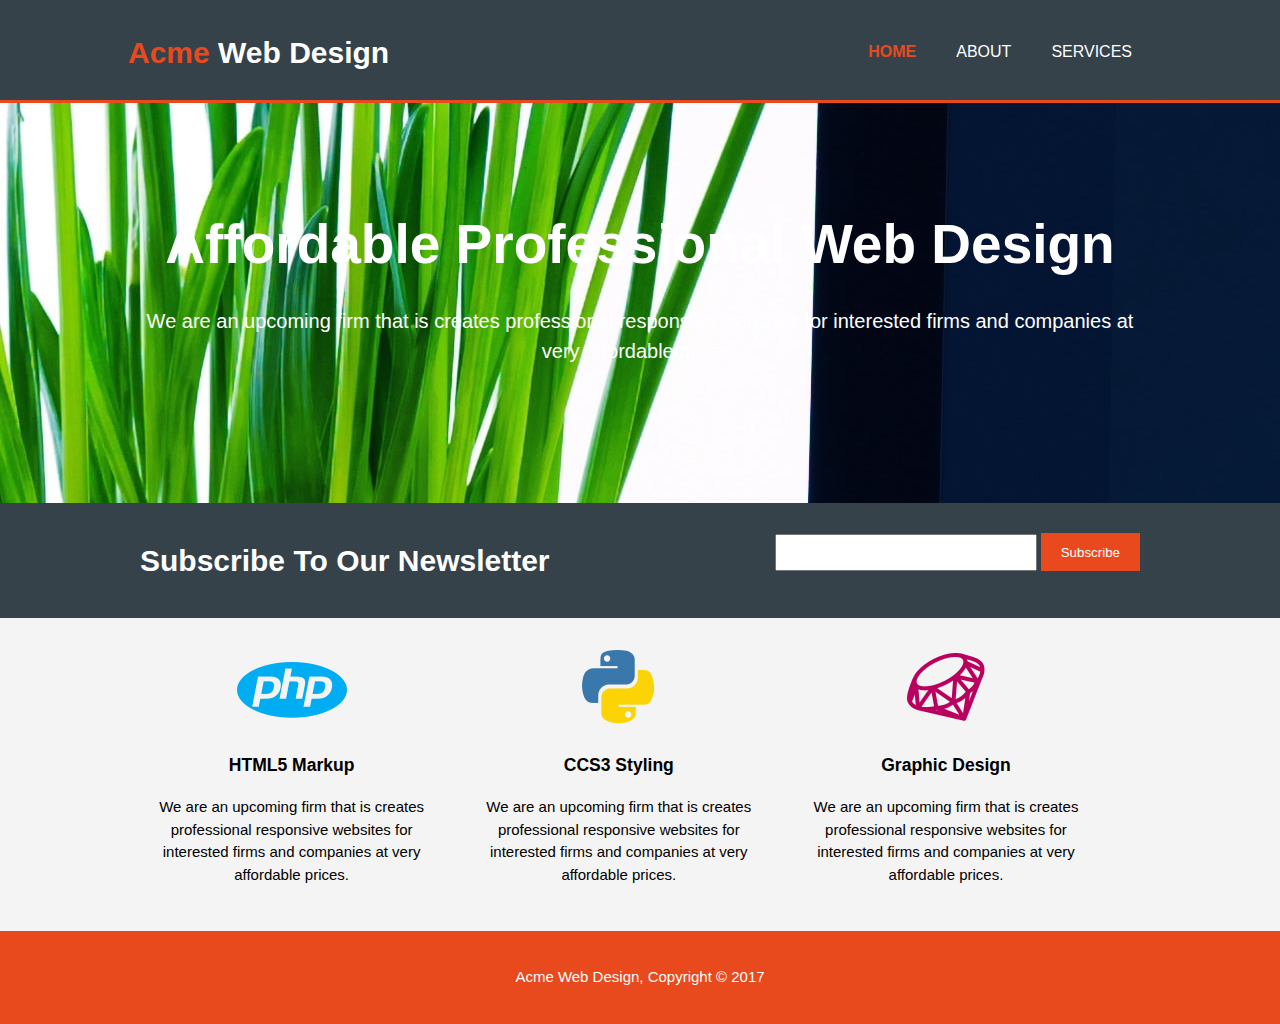
<file: AcmeWeb Design/index.html>
<!DOCTYPE html>
<html>
  <head>
    <meta charset="utf-8" />
    <meta name="viewport" content="width=device-width" />
    <title>Acme Web Design</title>
    <link rel="stylesheet"  href="css/style.css" />
  </head>
  <body>
    <header>
      <div class="container">
        <div id="branding">
          <h1><span class="highlight">Acme</span> Web Design</h1>
        </div>
        <nav>
          <ul>
            <li class="current"><a href="index.html">Home</a></li>
            <li><a href="about.html">About</a></li>
            <li><a href="services.html">Services</a></li>
          </ul>
        </nav>
      </div>
    </header>

    <section id="showcase">
      <div class="container">
        <h1>Affordable Professional Web Design</h1>
        <p>
          We are an upcoming firm that is creates professional responsive
          websites for interested firms and companies at very affordable prices.
        </p>
      </div>
    </section>

    <section id="newsletter">
      <div class="container">
        <h1>Subscribe To Our Newsletter</h1>
        <form>
          <input type="email" name="Enter your email" />
          <button type="submit" class="button_1">Subscribe</button>
        </form>
      </div>
    </section>

    <section id="boxes">
      <div class="container">
        <div class="box">
          <img src="images/php.png" />
          <h3>HTML5 Markup</h3>
          <p>
            We are an upcoming firm that is creates professional responsive
            websites for interested firms and companies at very affordable
            prices.
          </p>
        </div>
        <div class="box">
          <img src="images/python.png" />
          <h3>CCS3 Styling</h3>
          <p>
            We are an upcoming firm that is creates professional responsive
            websites for interested firms and companies at very affordable
            prices.
          </p>
        </div>
        <div class="box">
          <img src="images/ruby.png" />
          <h3>Graphic Design</h3>
          <p>
            We are an upcoming firm that is creates professional responsive
            websites for interested firms and companies at very affordable
            prices.
          </p>
        </div>
      </div>
    </section>

    <footer>
      <p>Acme Web Design, Copyright &copy; 2017</p>
    </footer>
  </body>
</html>
</file>
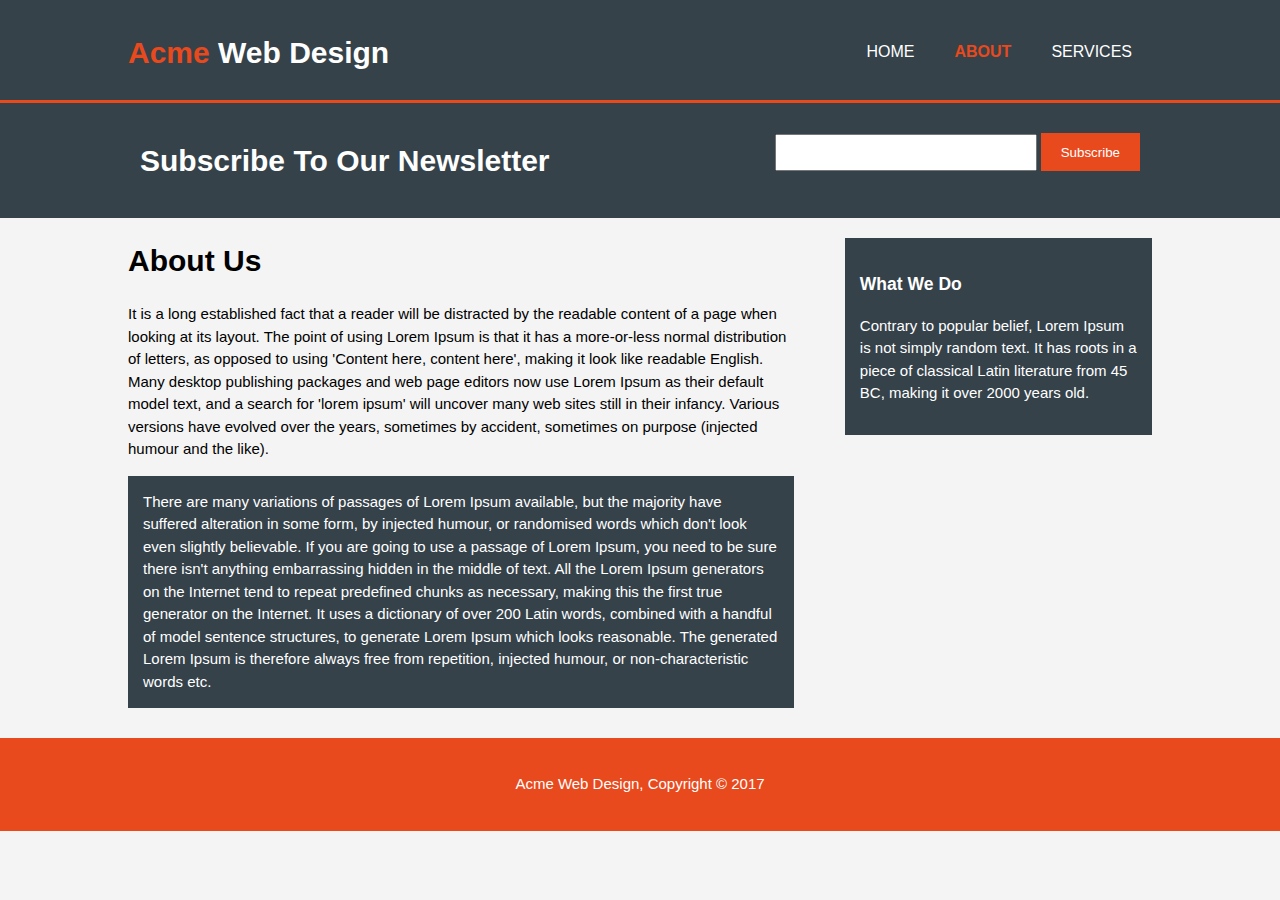
<file: AcmeWeb Design/about.html>
<!DOCTYPE html>
<html>
  <head>
    <meta charset="utf-8" />
    <meta name="viewport" content="width=device-width" />
    <title>About</title>
    <link rel="stylesheet"  href="css/style.css" />
  </head>
  <body>
    <header>
      <div class="container">
        <div id="branding">
          <h1><span class="highlight">Acme</span> Web Design</h1>
        </div>
        <nav>
          <ul>
            <li ><a href="index.html">Home</a></li>
            <li class="current"><a href="about.html">About</a></li>
            <li><a href="services.html">Services</a></li>
          </ul>
        </nav>
      </div>
    </header>

  

    <section id="newsletter">
      <div class="container">
        <h1>Subscribe To Our Newsletter</h1>
        <form>
          <input type="email" name="Enter your email" />
          <button type="submit" class="button_1">Subscribe</button>
        </form>
      </div>
    </section>

    <section id="main">
      <div class="container">
        <article id="main-col">
          <h1 class="page-title">About Us</h1>
          <p>It is a long established fact that a reader will be distracted by the readable content of a page when looking at its layout. The point of using Lorem Ipsum is that it has a more-or-less normal distribution of letters, as opposed to using 'Content here, content here', making it look like readable English. Many desktop publishing packages and web page editors now use Lorem Ipsum as their default model text, and a search for 'lorem ipsum' will uncover many web sites still in their infancy. Various versions have evolved over the years, sometimes by accident, sometimes on purpose (injected humour and the like).</p>
          <p class="dark">There are many variations of passages of Lorem Ipsum available, but the majority have suffered alteration in some form, by injected humour, or randomised words which don't look even slightly believable. If you are going to use a passage of Lorem Ipsum, you need to be sure there isn't anything embarrassing hidden in the middle of text. All the Lorem Ipsum generators on the Internet tend to repeat predefined chunks as necessary, making this the first true generator on the Internet. It uses a dictionary of over 200 Latin words, combined with a handful of model sentence structures, to generate Lorem Ipsum which looks reasonable. The generated Lorem Ipsum is therefore always free from repetition, injected humour, or non-characteristic words etc.</p>
          
        </article>
        <aside id="sidebar">
          <div class="dark">
          <h3>What We Do</h3>
          <p>Contrary to popular belief, Lorem Ipsum is not simply random text. It has roots in a piece of classical Latin literature from 45 BC, making it over 2000 years old. </p>
        </aside>
        </div>

      </div>
    </section>

    <footer>
      <p>Acme Web Design, Copyright &copy; 2017</p>
    </footer>
  </body>
</html>
</file>
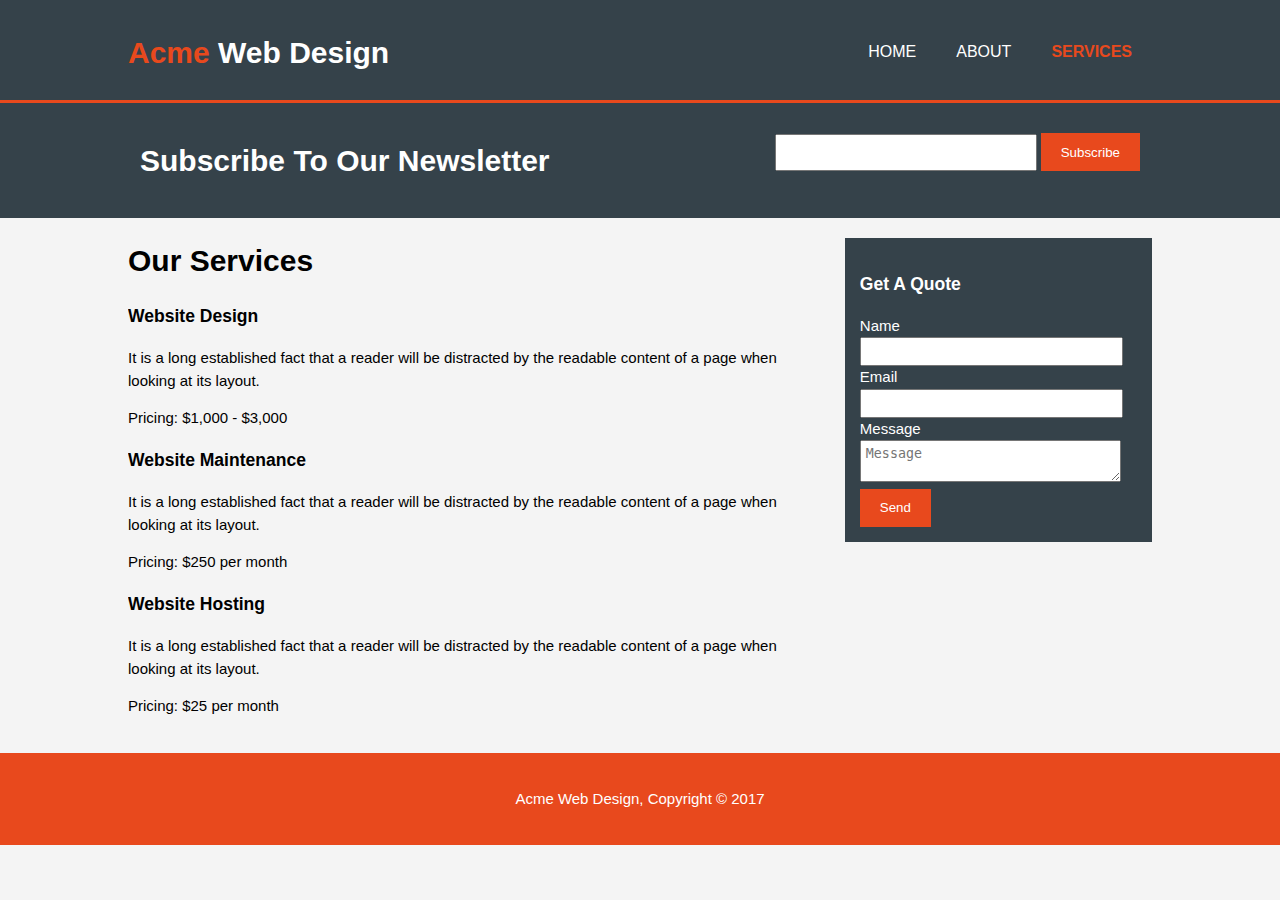
<file: AcmeWeb Design/services.html>
<!DOCTYPE html>
<html>
  <head>
    <meta charset="utf-8" />
    <meta name="viewport" content="width=device-width" />
    <title>Our Services</title>
    <link rel="stylesheet"  href="css/style.css" />
  </head>
  <body>
    <header>
      <div class="container">
        <div id="branding">
          <h1><span class="highlight">Acme</span> Web Design</h1>
        </div>
        <nav>
          <ul>
            <li ><a href="index.html">Home</a></li>
            <li ><a href="about.html">About</a></li>
            <li class="current"><a href="services.html">Services</a></li>
          </ul>
        </nav>
      </div>
    </header>

  

    <section id="newsletter">
      <div class="container">
        <h1>Subscribe To Our Newsletter</h1>
        <form>
          <input type="email" name="Enter your email" />
          <button type="submit" class="button_1">Subscribe</button>
        </form>
      </div>
    </section>

    <section id="main">
      <div class="container">
        <article id="main-col">
          <h1 class="page-title">Our Services</h1>
          <ul id="sevices">
            <li>
              <h3>Website Design</h3>
              <p>It is a long established fact that a reader will be distracted by the readable content of a page when looking at its layout.</p>
              <p>Pricing: $1,000 - $3,000</p>
            </li>
            <li>
              <h3>Website Maintenance</h3>
              <p>It is a long established fact that a reader will be distracted by the readable content of a page when looking at its layout.</p>
              <p>Pricing: $250 per month</p>
            </li>
            <li>
              <h3>Website Hosting</h3>
              <p>It is a long established fact that a reader will be distracted by the readable content of a page when looking at its layout.</p>
              <p>Pricing: $25 per month</p>
            </li>
          </ul>
          
        </article>
        <aside id="sidebar">
          <div class="dark">
          <h3>Get A Quote</h3>
          <form class="quote">
            <div>
              <label>Name</label>
              <br>
              <input type="text" placeholder="" ="Name">
            </div>
            <div>
              <label>Email</label>
              <br>
              <input type="email" placeholder="" ="Email Address">
            </div>
            <div>
              <label>Message</label>
              <br>
              <textarea placeholder="Message"></textarea>
            </div>
            <button class="button_1" type="submit">Send</button>
          </form>
        </aside>
        </div>

      </div>
    </section>

    <footer>
      <p>Acme Web Design, Copyright &copy; 2017</p>
    </footer>
  </body>
</html>
</file>
<file: AcmeWeb Design/css/style.css>
body {
  font-family: arial, helvetica, sans-serif;
  font-size: 15px;
  line-height: 1.5;
  padding: 0;
  margin: 0;
  background-color: #f4f4f4;
}

/*global*/
.container{
	width: 80%;
	margin: auto;
	overflow: hidden;

}
ul{
	margin: 0;
	padding: 0;

}

.button_1{
	height: 38px;
	background: #e8491d;
	border: 0;
	padding-left: 20px;
	padding-right: 20px;
	color: #ffffff;
}
.dark{
	padding: 15px;
	background: #35424a;
	color: #ffffff;
	margin-top: 10px;
	margin-bottom: 10px;
}

/*header*/

header{
	background: #35424a;
	color: #ffffff;
	padding-top: 30px;
	min-height: 70px;
	border-bottom: #e8491d 3px solid;
}

header a{
	color: #ffffff;
	text-decoration: none;
	text-transform: uppercase;
	font-size: 16px;

}



header li{
	float: left;
	display: inline;
	padding: 0 20px 0 20px;
}

header #branding{
	float: left;

}

header #branding h1{
	margin: 0;
}

header nav{
	float: right;
	margin-top: 10px;

}

header .highlight, header .current a{
	color: #e8491d;
	font-weight: bold;
}

header a:hover{
	color: #cccccc;
	font-weight: bold;
}

/* showcase*/

#showcase{
	min-height: 400px;
	background:url('../images/m4.jpg')no-repeat 0 25%;
	text-align: center;
	color: #ffffff;
	object-fit: cover;
}
#showcase h1{
	margin-top: 100px;
	font-size: 55px;
	margin-bottom: 10px;
}
#showcase p{
	font-size: 20px;
}

/*Newsletter*/

#newsletter{
	padding: 15px;
	color: #ffffff;
	background: #35424a;
}

#newsletter h1{
	float: left;
}

#newsletter form{
	float: right;
	margin-top: 15px;
}

#newsletter input[type='email']{
	padding: 4px;
	height: 25px;
	width: 250px;
}

/*Boxes*/

#boxes{
	margin-top: 20px;

}

#boxes .box{
	float: left;
	text-align: center;
	width: 30%;
	padding: 10px;
}
/*sidebar*/
aside#sidebar{
	float: right;
	width: 30%;
	margin-top:10px;
}

aside#sidebar .quote input, aside#sidebar .quote textarea{
	width: 90%;
	padding: 5px;
}

/*main-col*/
article#main-col{
	float: left;
	width: 65%;
}

/*services*/
ul#services li{
	list-style: none;
	padding: 20px;
	border: #cccccc solid 1px;
	margin-bottom: 5px;
	background: #e6e6e6;
}

/*footer*/

footer{
	padding: 20px;
	margin-top: 20px;
	color: #ffffff;
	background-color: #e8491d;
	text-align: center;
}

/*Media Queries*/
@media(max-width: 768px){
	header #branding,
	header nav,
	header nav li,
	#newsletter h1,
	#newsletter form,
	#boxes .box,
	article#main-col,
	aside#sidebar{
		float: none;
		text-align: center;
		width: 100%;
	}
	header{
		padding-bottom: 20px;
	}
	#showcase h1{
		margin-top: 40px;
	}
	#newsletter button, .quote button{
		display: block;
		width: 100%;
	}
	#newsletter form input[type='email'], .quote input, .quote textarea{
		width: 100%;
		margin-bottom: 5px;
	}


}
</file>
